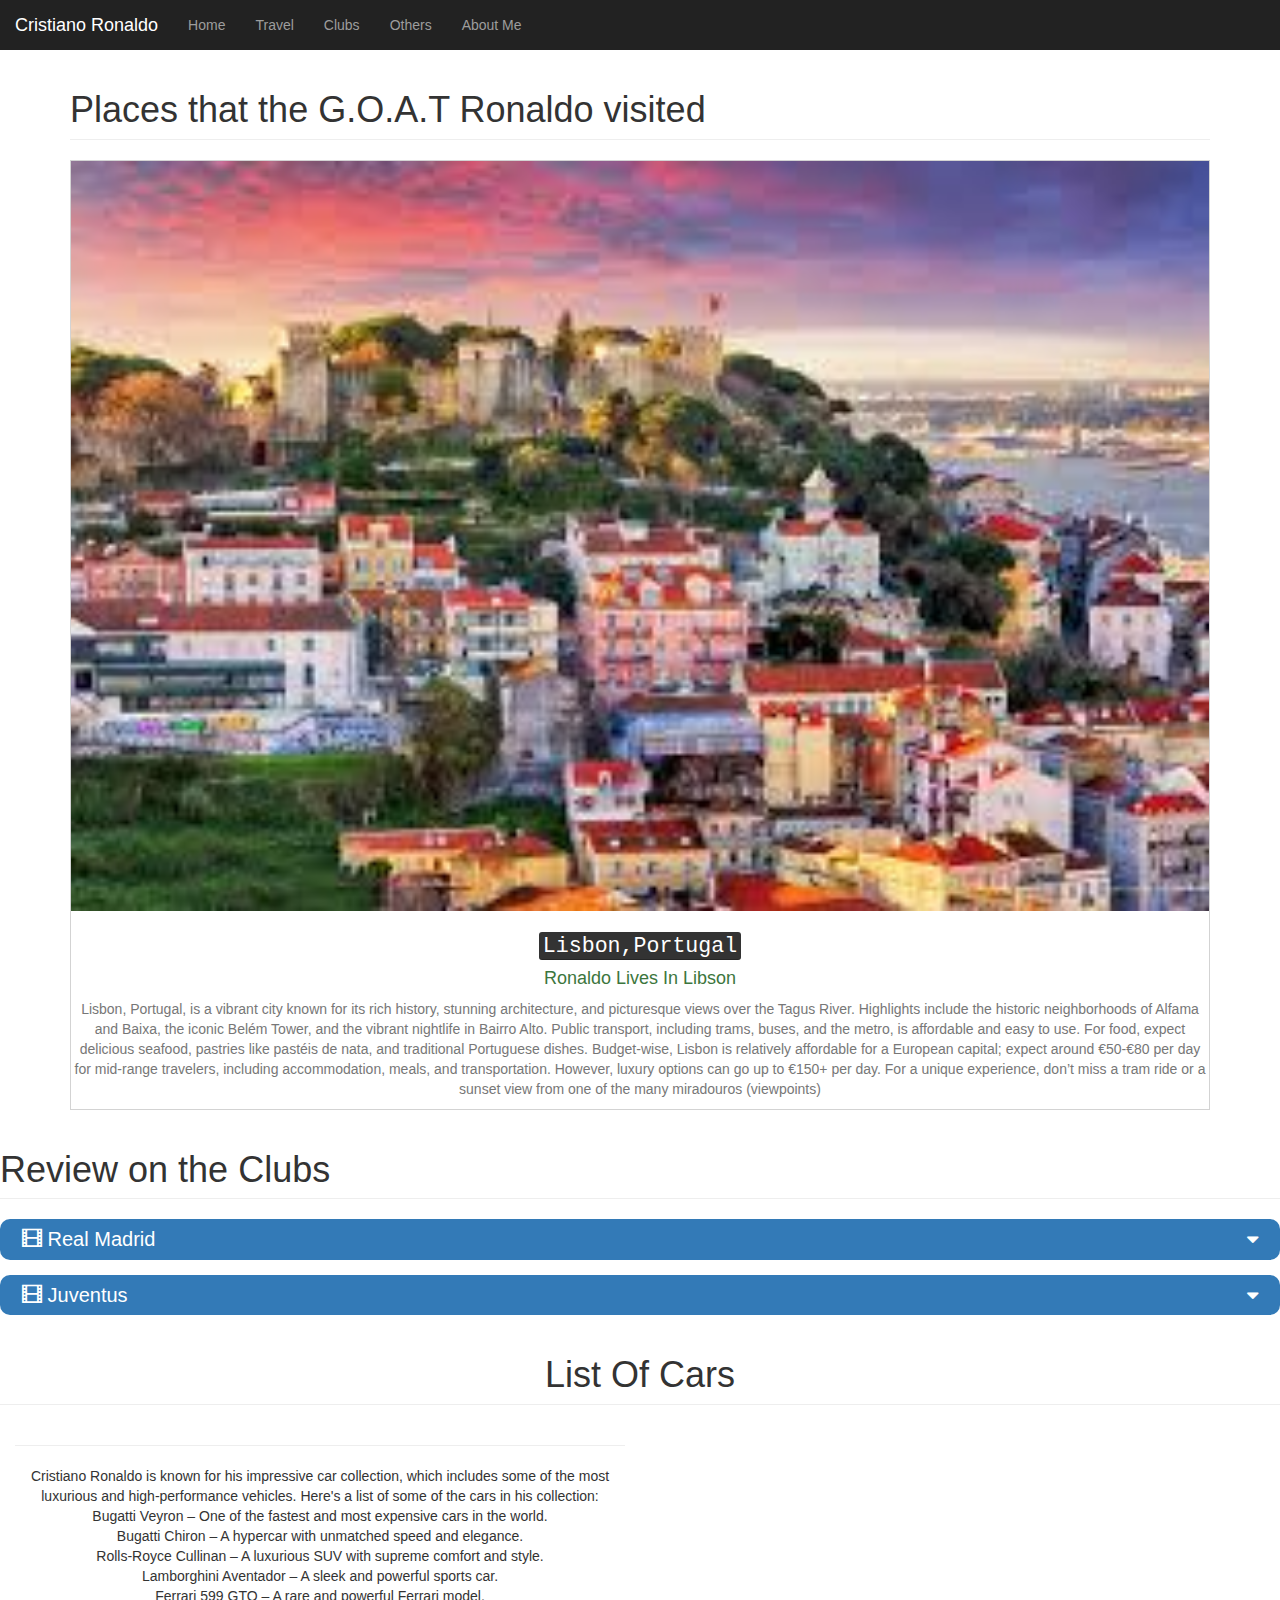
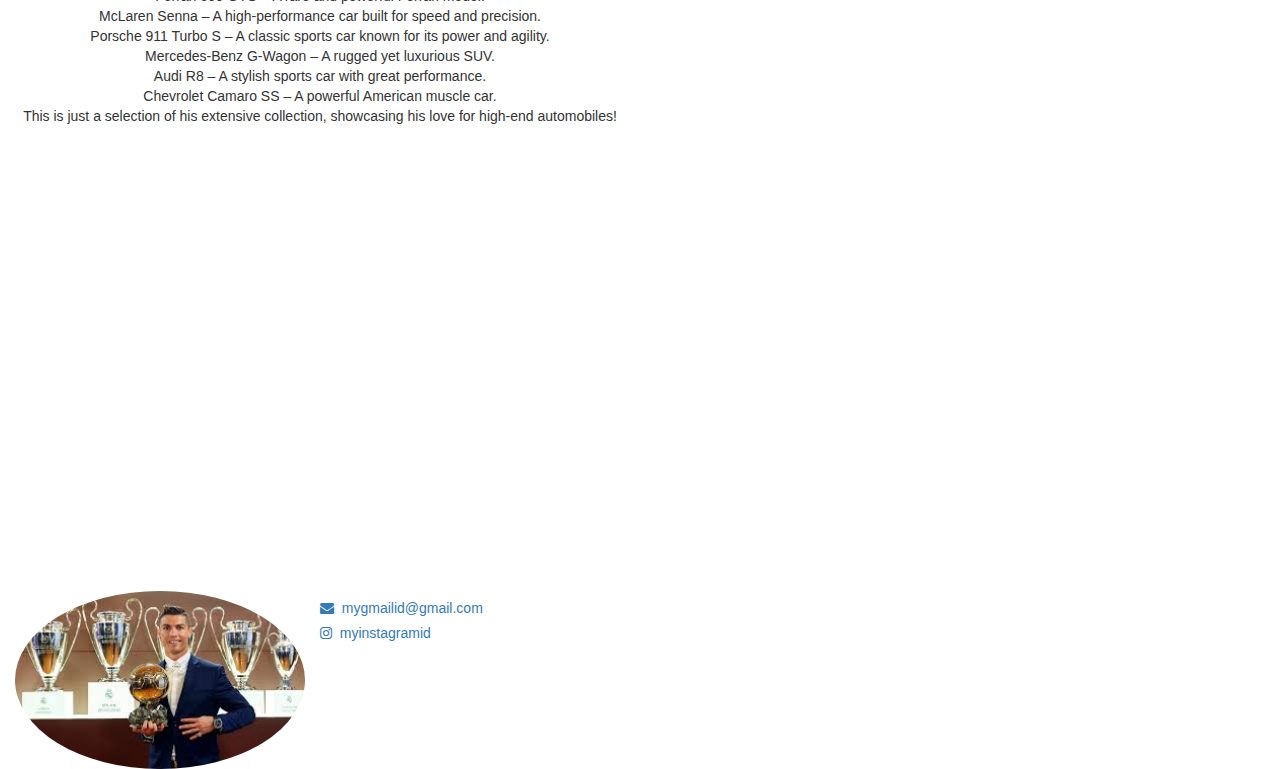
<file: index.html>
<!DOCTYPE html>
<html>

<head>
  <title>Blog on a G.O.A.T.</title>
  <meta name="viewport" content="width=device-width, initial-scale=1">

  <link rel="stylesheet" href="https://maxcdn.bootstrapcdn.com/bootstrap/3.4.0/css/bootstrap.min.css">

  <script src="https://ajax.googleapis.com/ajax/libs/jquery/3.4.1/jquery.min.js"></script>

  <script src="https://maxcdn.bootstrapcdn.com/bootstrap/3.4.0/js/bootstrap.min.js"></script>

  <link rel="stylesheet" href="https://cdnjs.cloudflare.com/ajax/libs/font-awesome/4.7.0/css/font-awesome.min.css">

  <link rel="stylesheet" href="style.css">

</head>

<body>

  <nav class="navbar-inverse" style="position:sticky;top:0;z-index:99999">

    <div class="navbar-header">
      <button type="button" class="navbar-toggle" data-toggle="collapse" data-target="#myNavbar">
        <span class="icon-bar"></span>
        <span class="icon-bar"></span>
        <span class="icon-bar"></span>
      </button>
      <a class="navbar-brand" href="#">Cristiano Ronaldo</a>
    </div>

    <div class="collapse navbar-collapse" id="myNavbar">
      <ul class="nav navbar-nav">
        <li><a class="active" href="index.html">Home</a></li>
        <li><a href="travel.html">Travel</a></li>
        <li><a href="movies.html">Clubs</a></li>
        <li><a href="books.html">Others</a></li>
        <li><a href="about_me.html">About Me</a></li>
      </ul>
    </div>

  </nav>

  <div class="container">
    <h1 class="page-header" id="travel">Places that the G.O.A.T Ronaldo visited</h1>
    <center>
      <div class="travel_mainDiv">
        <img src="download-3.jpg">
        <h3 class="text-capitalize"><kbd>Lisbon,Portugal</kbd></h3>
        <h4 class="text-success text-capitalize">Ronaldo lives in Libson</h4>
        <p class="text-muted">Lisbon, Portugal, is a vibrant city known for its rich history, stunning architecture, and
          picturesque views over the Tagus River. Highlights include the historic neighborhoods of Alfama and Baixa, the
          iconic Belém Tower, and the vibrant nightlife in Bairro Alto. Public transport, including trams, buses, and
          the metro, is affordable and easy to use. For food, expect delicious seafood, pastries like pastéis de nata,
          and traditional Portuguese dishes. Budget-wise, Lisbon is relatively affordable for a European capital; expect
          around €50-€80 per day for mid-range travelers, including accommodation, meals, and transportation. However,
          luxury options can go up to €150+ per day. For a unique experience, don’t miss a tram ride or a sunset view
          from one of the many miradouros (viewpoints)</p>
      </div>
    </center>
  </div>

  <h1 class="page-header" id="movies"> Review on the Clubs </h1>
  <div class="bg-primary movie_head" data-toggle="collapse" data-target="#babys_day_out">
    <span class="glyphicon glyphicon-film"></span> Real Madrid <i class="fa fa-sort-desc"></i>
  </div>

  <div id="babys_day_out" class="collapse">
    <div class="movie_text">
      <img src="downloa.png" class="img-responsive img-thumbnail">Real Madrid's legacy of excellence and unmatched
      determination on the field continues to inspire football fans around the world.
      <h4 class="text-success text-capitalize">
        <span class="glyphicon glyphicon-star"></span>
        <span class="glyphicon glyphicon-star"></span>
        <span class="glyphicon glyphicon-star"></span>
        <span class="glyphicon glyphicon-star"></span>
        <span class="glyphicon glyphicon-star"></span>
      </h4>
      <p>
        Real Madrid is one of the most successful and storied football clubs in the world, with a rich history of
        triumphs in both domestic and international competitions. Known for its iconic white kit and passionate fanbase,
        the club has won numerous La Liga titles and UEFA Champions League trophies. With legendary players like
        Cristiano Ronaldo, Zinedine Zidane, and Alfredo Di Stéfano, Real Madrid continues to set the standard for
        excellence in the sport.
      </p>
    </div>
  </div>

  <div class="bg-primary movie_head" data-toggle="collapse" data-target="#nine_queens">
    <span class="glyphicon glyphicon-film"></span> Juventus <i class="fa fa-sort-desc"></i>
  </div>

  <div id="nine_queens" class="collapse">
    <div class="movie_text">
      <img src="download-1.jpg" class="img-responsive img-thumbnail">
      <h4 class="text-success text-capitalize"> Juventus' relentless drive and historic dominance in Italian football
        make them a true powerhouse of the sport.
        <span class="glyphicon glyphicon-star"></span>
        <span class="glyphicon glyphicon-star"></span>
        <span class="glyphicon glyphicon-star"></span>
        <span class="glyphicon glyphicon-star"></span>
      </h4>
      <p>
        Juventus is Italy's most successful football club, known for its strong defensive play and a rich legacy of
        Serie A titles. With a global fanbase, the club has consistently been a dominant force in both domestic and
        international competitions.
      </p>
    </div>
  </div>


  <center>
    <h1 class="page-header" id="books"> List Of Cars</h1>

    <div class="col-lg-6 col-md-6 col-sm-6 col-xs-6 books">
      <class="img-responsive">
        <hr>
        <p>Cristiano Ronaldo is known for his impressive car collection, which includes some of the most luxurious and
          high-performance vehicles. Here's a list of some of the cars in his collection:
          <br>
          Bugatti Veyron – One of the fastest and most expensive cars in the world.
          <br>
          Bugatti Chiron – A hypercar with unmatched speed and elegance.
          <br>
          Rolls-Royce Cullinan – A luxurious SUV with supreme comfort and style.
          <br>
          Lamborghini Aventador – A sleek and powerful sports car.
          <br>
          Ferrari 599 GTO – A rare and powerful Ferrari model.
          <br>
          McLaren Senna – A high-performance car built for speed and precision.
          <br>
          Porsche 911 Turbo S – A classic sports car known for its power and agility.
          <br>
          Mercedes-Benz G-Wagon – A rugged yet luxurious SUV.
          <br>
          Audi R8 – A stylish sports car with great performance.
          <br>
          Chevrolet Camaro SS – A powerful American muscle car.
          <br>
          This is just a selection of his extensive collection, showcasing his love for high-end automobiles!</p>
  </center>
  </div>
  <br><br>

  <section id="contact">
    <iframe
      src="https://www.google.com/maps/embed?pb=!1m14!1m8!1m3!1d15078.353856082635!2d72.8906491!3d19.1257017!3m2!1i1024!2i768!4f13.1!3m3!1m2!1s0x0%3A0xacf72f56793d190a!2sWHITEHAT%20EDUCATION%20TECHNOLOGY%20PVT%20LTD!5e0!3m2!1sen!2sin!4v1573468987088!5m2!1sen!2sin"
      height="450" frameborder="0" allowfullscreen=""></iframe>

    <img class="img-responsive img-circle col-lg-3 col-md-3 col-sm-3 col-xs-4 " src="download-2.jpg">
    <div class="contact_1">

      <a href="mailto:my@gmail.com?Subject=Hi">
        <h5><i class="fa fa-envelope"></i>&nbsp;&nbsp;mygmailid@gmail.com</h5>
      </a>

      <a href="#">
        <h5><i class="fa fa-instagram"></i>&nbsp;&nbsp;myinstagramid</h5>
      </a>
    </div>
  </section>


</body>

</html>
</file>
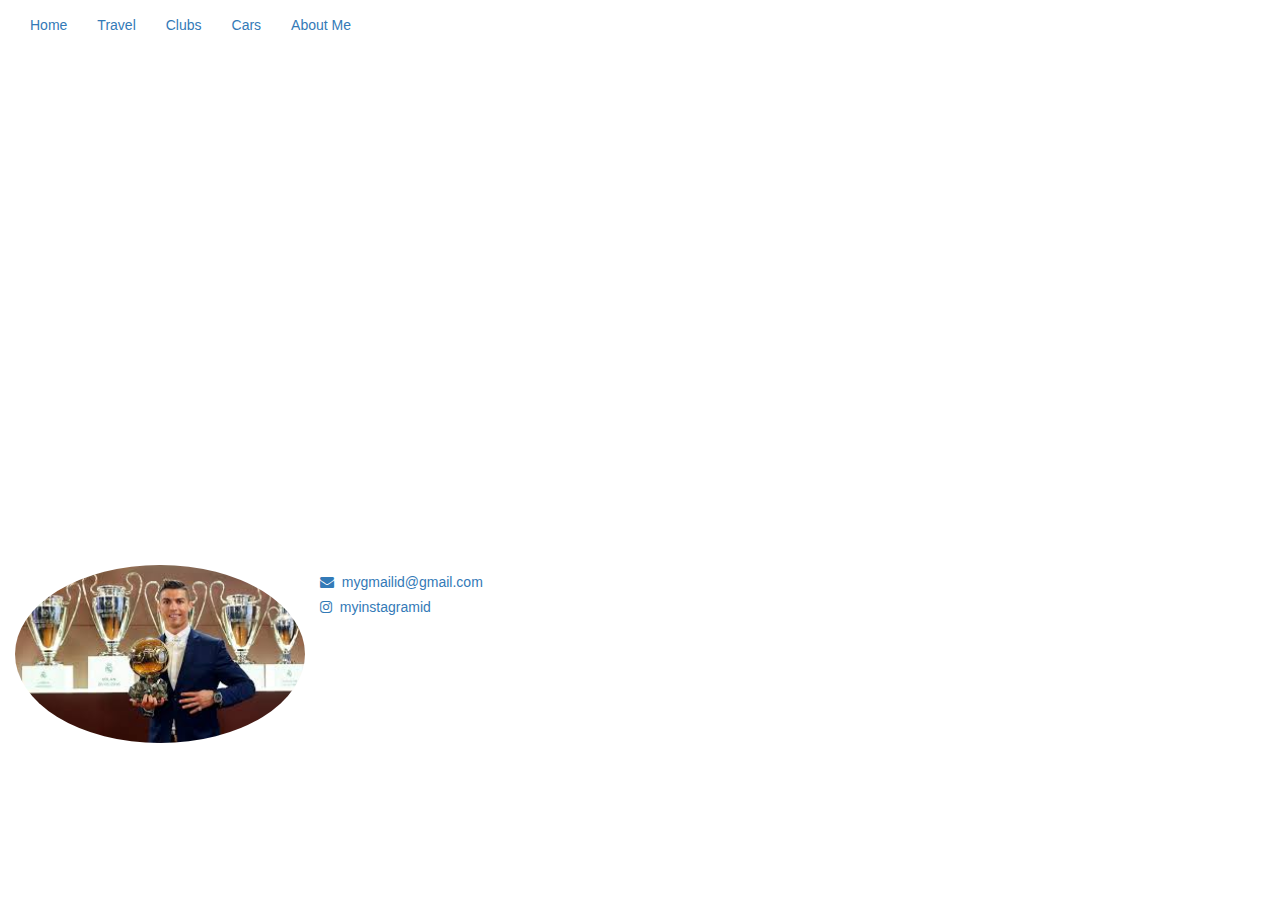
<file: about_me.html>
<!DOCTYPE html>
  <html lang="en">

  <head>
      <title>About me</title>
      <meta name="viewport" content="width=device-width, initial-scale=1">

      <link rel="stylesheet" href="https://maxcdn.bootstrapcdn.com/bootstrap/3.4.0/css/bootstrap.min.css">

      <script src="https://ajax.googleapis.com/ajax/libs/jquery/3.4.1/jquery.min.js"></script>

      <script src="https://maxcdn.bootstrapcdn.com/bootstrap/3.4.0/js/bootstrap.min.js"></script>

      <link rel="stylesheet" href="https://cdnjs.cloudflare.com/ajax/libs/font-awesome/4.7.0/css/font-awesome.min.css">
      <link rel="stylesheet" href="style.css">
  </head>

  <body>
      <div class="collapse navbar-collapse" id="myNavbar">
          <ul class="nav navbar-nav">
              <li><a class="active" href="index.html">Home</a></li>
              <li><a href="travel.html">Travel</a></li>
              <li><a href="movies.html">Clubs</a></li>
              <li><a href="books.html">Cars</a></li>
              <li><a href="about_me.html">About Me</a></li>
          </ul>
      </div>
      <br><br><br>

      <section id="contact">
          <iframe
              src="https://www.google.com/maps/embed?pb=!1m14!1m8!1m3!1d15078.353856082635!2d72.8906491!3d19.1257017!3m2!1i1024!2i768!4f13.1!3m3!1m2!1s0x0%3A0xacf72f56793d190a!2sWHITEHAT%20EDUCATION%20TECHNOLOGY%20PVT%20LTD!5e0!3m2!1sen!2sin!4v1573468987088!5m2!1sen!2sin"
              height="450" frameborder="0" allowfullscreen=""></iframe>

          <img class="img-responsive img-circle col-lg-3 col-md-3 col-sm-3 col-xs-4 " src="download-2.jpg">
          <div class="contact_1">

              <a href="mailto:my@gmail.com?Subject=Hi">
                  <h5><i class="fa fa-envelope"></i>&nbsp;&nbsp;mygmailid@gmail.com</h5>
              </a>

              <a href="#">
                  <h5><i class="fa fa-instagram"></i>&nbsp;&nbsp;myinstagramid</h5>
              </a>
          </div>
      </section>
</file>
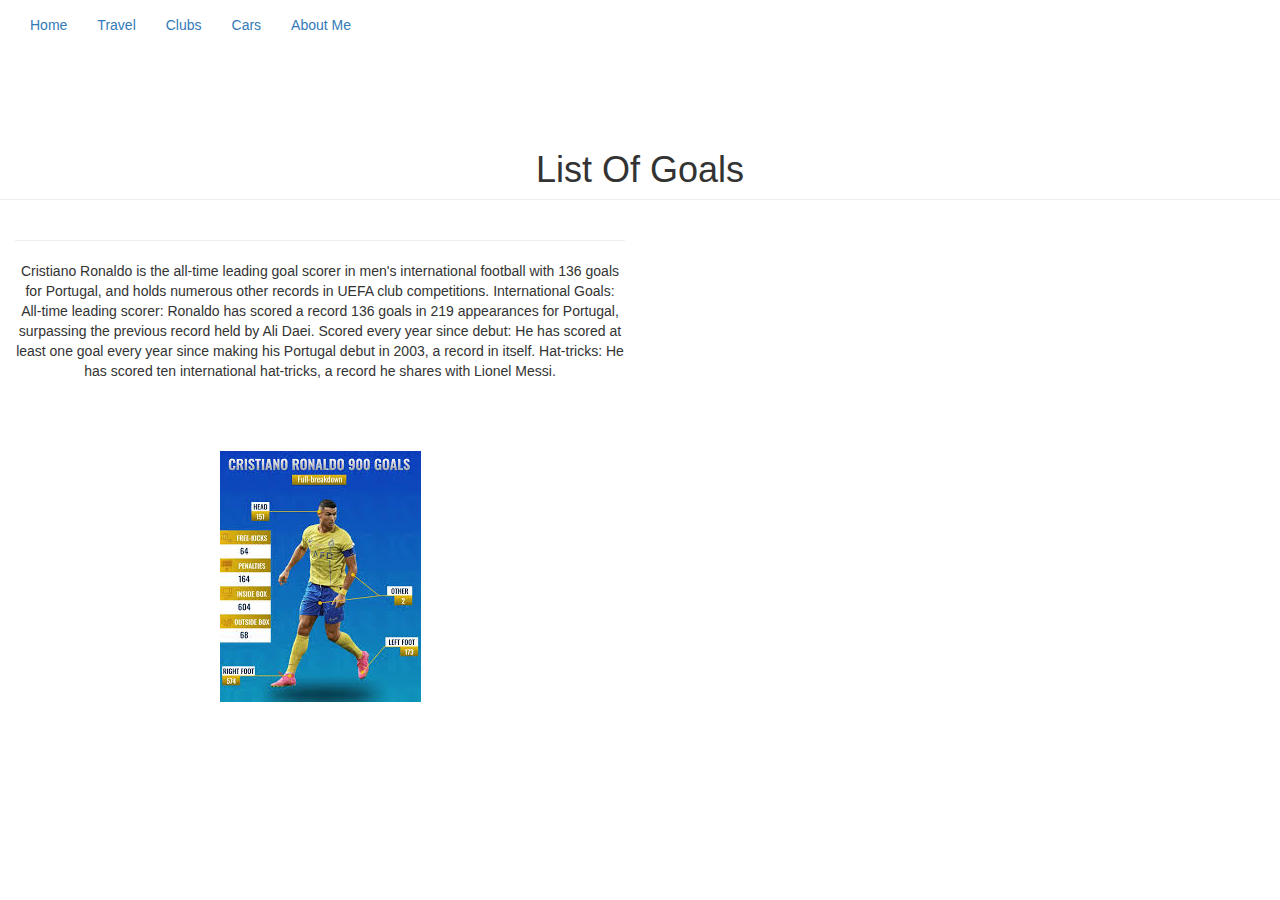
<file: books.html>
<!DOCTYPE html>
 <html lang="en">

 <head>
     <title>Cars</title>
     <meta name="viewport" content="width=device-width, initial-scale=1">

     <link rel="stylesheet" href="https://maxcdn.bootstrapcdn.com/bootstrap/3.4.0/css/bootstrap.min.css">

     <script src="https://ajax.googleapis.com/ajax/libs/jquery/3.4.1/jquery.min.js"></script>

     <script src="https://maxcdn.bootstrapcdn.com/bootstrap/3.4.0/js/bootstrap.min.js"></script>

     <link rel="stylesheet" href="https://cdnjs.cloudflare.com/ajax/libs/font-awesome/4.7.0/css/font-awesome.min.css">
     <link rel="stylesheet" href="style.css">
 </head>

 <body>
     <div class="collapse navbar-collapse" id="myNavbar">
         <ul class="nav navbar-nav">
             <li><a class="active" href="index.html">Home</a></li>
             <li><a href="travel.html">Travel</a></li>
             <li><a href="movies.html">Clubs</a></li>
             <li><a href="books.html">Cars</a></li>
             <li><a href="about_me.html">About Me</a></li>
         </ul>
     </div>
     <br><br><br>

     <center>
         <h1 class="page-header" id="books"> List Of Goals</h1>

         <div class="col-lg-6 col-md-6 col-sm-6 col-xs-6 books">
             <class="img-responsive">
                 <hr>
                 <p>

                     Cristiano Ronaldo is the all-time leading goal scorer in men's international football with 136
                     goals for Portugal, and holds numerous other records in UEFA club competitions.
                     International Goals:
                     All-time leading scorer:
                     Ronaldo has scored a record 136 goals in 219 appearances for Portugal, surpassing the previous
                     record held by Ali Daei.
                     Scored every year since debut:
                     He has scored at least one goal every year since making his Portugal debut in 2003, a record in
                     itself.
                     Hat-tricks:
                     He has scored ten international hat-tricks, a record he shares with Lionel Messi.
                 </p>
                 <br><br><br>
                 <img src="download (1).jpeg">
     </center>
     </div>
     <br><br>
</file>
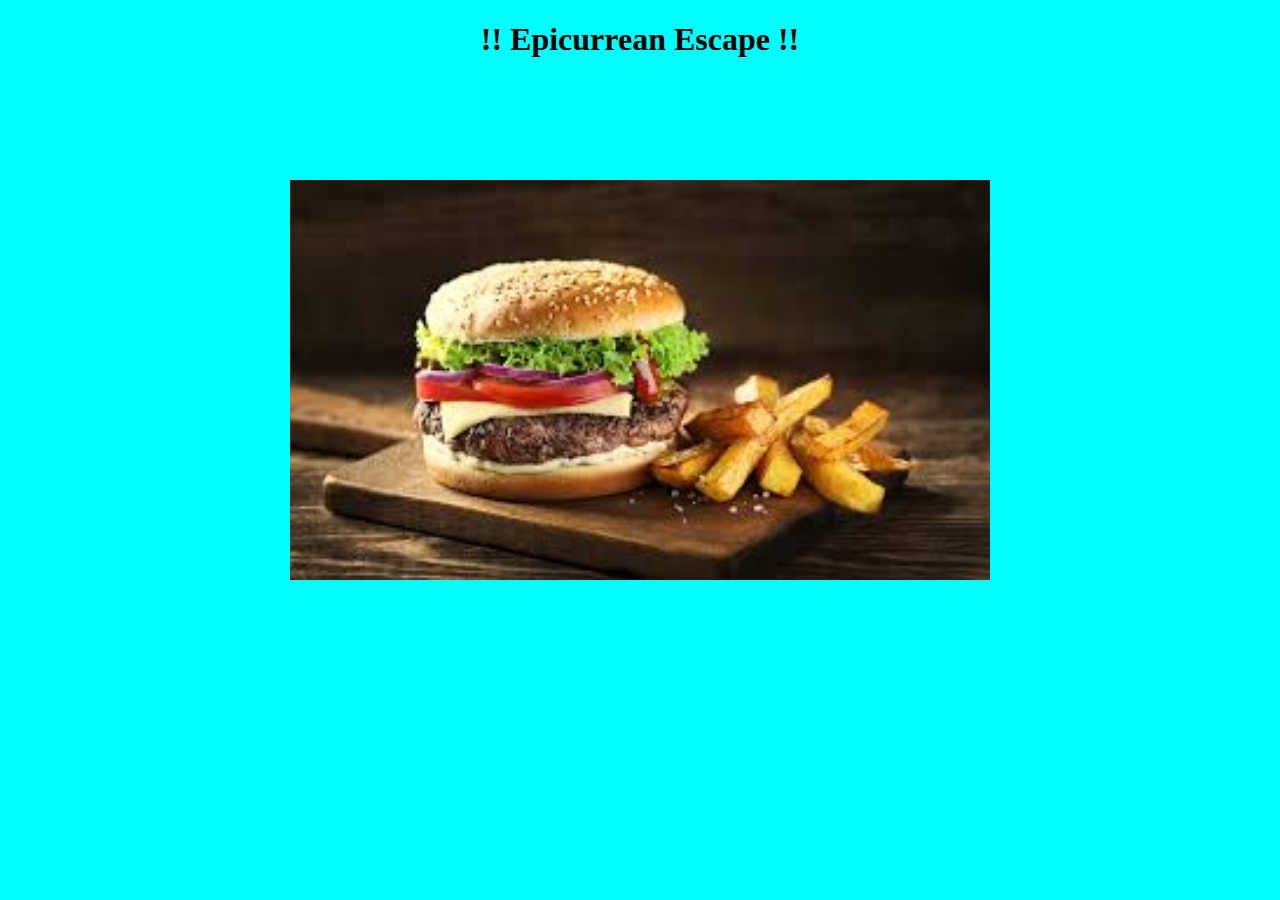
<file: index copy.html>
<!DOCTYPE html>
<html lang="en">

<head>
    <title>!! Epicurean Escape !!</title>
</head>
<style>
    body {
        background-color: cyan;
    }

    h1 {
        text-decoration: dotted;
        text-decoration-color: black;
        color: black;
    }

    .ms {
        display: none;
        max-height: 100%;
        max-width: 100%;
    }

    section {
        padding-top: 100px;
    }
</style>

<body>
    <center>
        <h1>!! Epicurrean Escape !!</h1>
    </center>
    <section>
        <center>
            <img src="1.jpeg" alt="Bentely Convertible" height="400" width="700" class="ms">
            <img src="2.jpeg" alt="Bugatti Convertible" height="400" width="700" class="ms">
            <img src="3.jpeg" alt="Ferrari" height="400" width="700" class="ms">
        </center>
    </section>
    <script>
        var mine = 0;
        carousel();

        function carousel() {
            var i;
            var x = document.getElementsByClassName("ms");
            for (i = 0; i < x.length; i++) {
                x[i].style.display = "none"
            }
            mine++;
            if (mine > x.length) {
                mine = 1
            }
            x[mine - 1].style.display = "block";
            setTimeout(carousel, 3000);
        }
    </script>
</body>

</html>
</file>
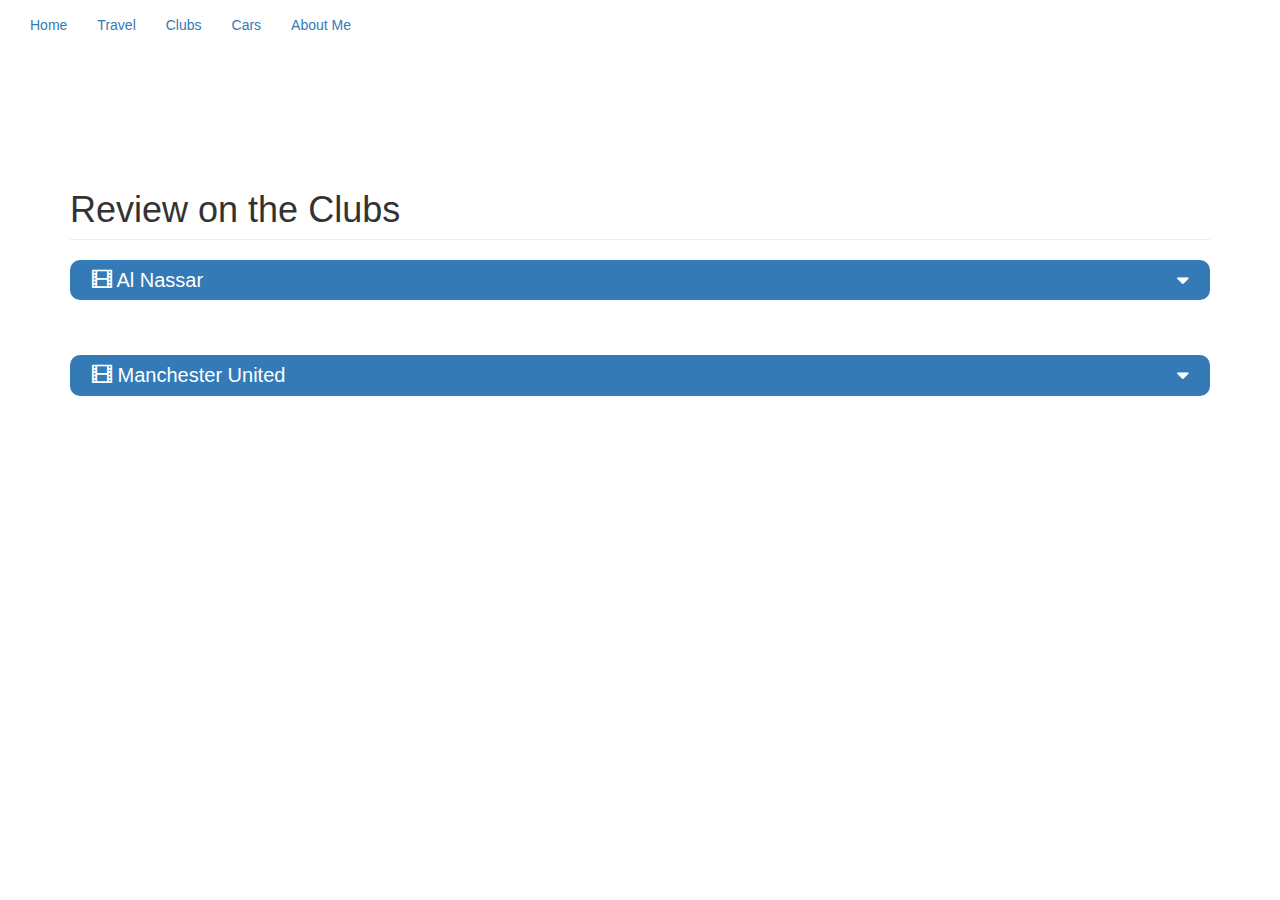
<file: movies.html>
<!DOCTYPE html>
<html lang="en">

<head>
    <title>Others</title>
    <meta name="viewport" content="width=device-width, initial-scale=1">

    <link rel="stylesheet" href="https://maxcdn.bootstrapcdn.com/bootstrap/3.4.0/css/bootstrap.min.css">

    <script src="https://ajax.googleapis.com/ajax/libs/jquery/3.4.1/jquery.min.js"></script>

    <script src="https://maxcdn.bootstrapcdn.com/bootstrap/3.4.0/js/bootstrap.min.js"></script>

    <link rel="stylesheet" href="https://cdnjs.cloudflare.com/ajax/libs/font-awesome/4.7.0/css/font-awesome.min.css">
    <link rel="stylesheet" href="style.css">
</head>

<body>
    <div class="collapse navbar-collapse" id="myNavbar">
        <ul class="nav navbar-nav">
            <li><a class="active" href="index.html">Home</a></li>
            <li><a href="travel.html">Travel</a></li>
            <li><a href="movies.html">Clubs</a></li>
            <li><a href="books.html">Cars</a></li>
            <li><a href="about_me.html">About Me</a></li>
        </ul>
    </div>
    <br><br><br>
    <div class="container">
        <br><br>
        <h1 class="page-header" id="movies"> Review on the Clubs </h1>
        <div class="bg-primary movie_head" data-toggle="collapse" data-target="#babys_day_out">
            <span class="glyphicon glyphicon-film"></span> Al Nassar <i class="fa fa-sort-desc"></i>
        </div>
        <br><br>
        <div id="babys_day_out" class="collapse">
            <div class="movie_text">
                <img src="downlo.png" class="img-responsive img-thumbnail">
                Al-Nassr Football Club, founded in 1955, is a Saudi Arabian professional football club based in Riyadh,
                with yellow and blue as its home colors, and the club's logo represents the map of Arabia.
                Club Information:
                Full Name: Al-Nassr Football Club (نادي النصر السعودي)
                Founded: October 24, 1955
                Location: Riyadh, Saudi Arabia
                Home Ground: Al-Awwal Park
                Home Colors: Yellow and Blue
                Website: https://alnassr.sa/
                Social Media:
                X (formerly Twitter): @AlNassrFC_EN (English Account)
                X (formerly Twitter): @AlNassrFC (Arabic Account)
                Notable Players: Cristiano Ronaldo
                Titles:
                9 Saudi Premier League titles
                6 King's Cup crowns
                3 Crown Prince's Cup trophies
                3 Federation Cup titles
                2 Saudi Super Cup titles
                Ownership: Saudi Arabia Public Investment Fund is the majority shareholder (75%)
                Logo:
                The logo resembles the map of the Arabian Peninsula.
                The colors represent the sand of the Arabian deserts (yellow) and the water in the Arab Sea, Arabian
                Gulf, and Red Sea (blue).
                There's a "modernized" version of the logo, but it still heavily influences the old club logo.
                The new logo represents the football team, while the old logo represents the club as a whole.
                <h4 class="text-success text-capitalize">
                    <span class="glyphicon glyphicon-star"></span>
                    <span class="glyphicon glyphicon-star"></span>
                    <span class="glyphicon glyphicon-star"></span>
                    <span class="glyphicon glyphicon-star"></span>
                    <span class="glyphicon glyphicon-star"></span>
                </h4>
            </div>
        </div>

        <div class="bg-primary movie_head" data-toggle="collapse" data-target="#nine_queens">
            <span class="glyphicon glyphicon-film"></span> Manchester United <i class="fa fa-sort-desc"></i>
        </div>

        <div id="nine_queens" class="collapse">
            <div class="movie_text">
                <img src="downlo.png" class="img-responsive img-thumbnail">
                <h4 class="text-success text-capitalize"> 
                    Manchester United's logo features a ship in full sail, a symbol derived from the Manchester City Council coat of arms, and the words "Manchester United". The club is also known as "The Red Devils". 
Crest:
The current crest depicts a ship in full sail, representing the Manchester Ship Canal, and the words "Manchester United". 
"The Red Devils" Nickname:
The nickname "The Red Devils" was coined by manager Matt Busby, who liked the sound of it and incorporated the devil logo into match programs and scarves. 
Historical Context:
The ship in the crest is a remnant of the Manchester City Council coat of arms, which also included symbols representing the city's three rivers and a motto. 
Evolution of the Logo:
The club's logo has evolved over time, with earlier versions featuring the ship, the three stripes, and the coat of arms held up by the Lancasher rope. 
Meaning of the logo:
The lion is a symbol of dauntless courage. 
Current Logo:
The current logo features the ship in full sail and the words "Manchester United". 
                    <span class="glyphicon glyphicon-star"></span>
                    <span class="glyphicon glyphicon-star"></span>
                    <span class="glyphicon glyphicon-star"></span>
                    <span class="glyphicon glyphicon-star"></span>
                </h4>
            </div>
        </div>


</body>

</html>
</file>
<file: style.css>
#contact iframe
{
    width: 100%;
}

.travel_mainDiv{
border: 1px solid lightgray;
}

.travel_mainDiv img {
    width: 100%;
}

.travel_mainDiv h4 , .travel_mainDiv p {
margin: 20 px; 
}

.movie_head i {
    float: right;
}

.movie_text span {
    color: orange;
}

.movie_head{
    font-size: 20px;
    padding: 6px 22px;
    border-radius: 10px;
    margin-bottom: 15px;
}

.movie_text p {
   font-size: 15px;
}

.book{
    margin-bottom:20px;
  }
  
  #contact-iframe{
    width:100%;
  }
</file>
